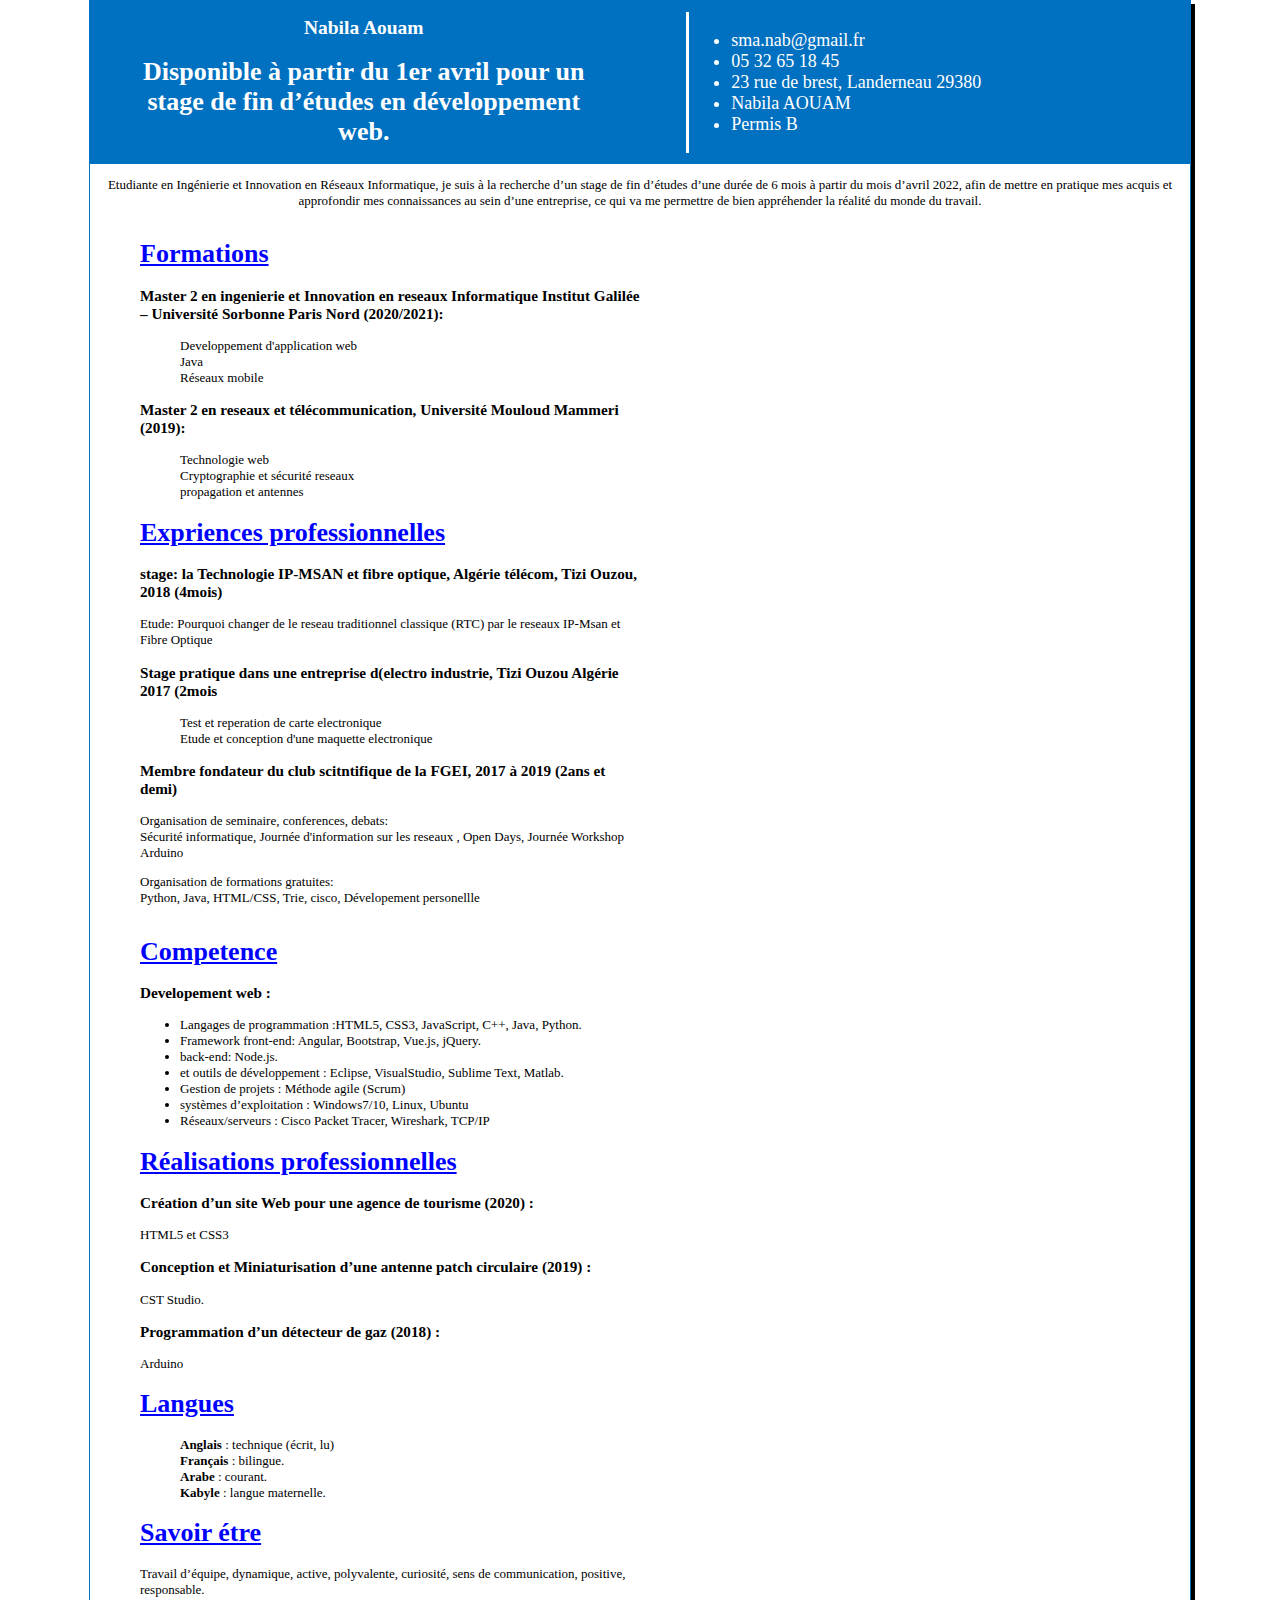
<file: tp1/index.html>
<!DOCTYPE html>
<html lang="en">
<head>
    <meta charset="UTF-8">
    <meta http-equiv="X-UA-Compatible" content="IE=edge">
    <meta name="viewport" content="width=, initial-scale=1.0">
    
    <link rel="stylesheet" href="style.css">
    <title>CV de Nabila AOUAM </title>
</head>

<body id="bloc_page">
    <div >
    <header id="infoHaut"> 

        <div id="description">
        <h2>Nabila Aouam</h2>
        <h1>Disponible à partir du 1er avril 
            pour un stage de fin d’études en 
            développement web.</h1>
        </div>

    <nav id="coordonnées">
        <ul>
            <li>  sma.nab@gmail.fr </li>
            <li>  05 32 65 18 45</li>
            <li>  23 rue de brest, Landerneau 29380</li>
            <li>  Nabila AOUAM </li>
            <li>  Permis B</li>
        </ul>

    </nav>
    </header>
    <section>
    <article>
        <p>Etudiante en Ingénierie et Innovation en Réseaux Informatique, 
            je suis à la recherche d’un stage de fin d’études d’une durée de 6 mois à partir du mois d’avril 2022, 
            afin de mettre en pratique mes acquis et approfondir mes connaissances au sein d’une entreprise,
            ce qui va me permettre de bien appréhender la réalité du monde du travail.</p>
    </article>
    </section>
    <div id="information">

    <div id="infoGauche">
        <div class="titre"> 
            <h1> Formations </a></h1>
            <div class="sous_titre">
                <h3> Master 2 en ingenierie et Innovation en reseaux Informatique
                
                    Institut Galilée –  Université Sorbonne Paris Nord (2020/2021):</h3>
                    <ul>
                        <li>Developpement d'application web</li>
                        <li>Java</li>
                        <li>Réseaux mobile</li>
                    </ul>

            </div>
            <div class="sous_titre">
                <h3> Master 2 en reseaux et télécommunication, Université Mouloud Mammeri (2019):</h3>
                <ul> 
                    <li>Technologie web</li>
                    <li>Cryptographie et sécurité reseaux </li>
                    <li>propagation et antennes</li>
                </ul>

            </div>

        </div>

        <div class="titre">
            <h1>Expriences professionnelles</h1>
            <div class="sous_titre">
                <h3>stage: la Technologie IP-MSAN  et fibre optique, Algérie télécom, Tizi Ouzou, 2018 (4mois) </h3>
                <p> Etude: Pourquoi changer de le reseau traditionnel classique (RTC) par le reseaux IP-Msan et Fibre Optique</p>
            </div>
        <div class="sous_titre">
            <h3> Stage pratique dans une entreprise d(electro industrie, Tizi Ouzou Algérie 2017 (2mois</h3>
            <ul>
                <li>
                    Test et reperation de carte electronique 
                </li>
                <li>
                    Etude et conception d'une maquette electronique 
                </li>
            </ul>
            </div>
            <div class="sous_titre">
                <h3>Membre fondateur du club scitntifique de la FGEI, 2017 à 2019 (2ans et demi)</h3>
                <p>Organisation de seminaire, conferences, debats: </br>
                Sécurité informatique, Journée d'information sur les reseaux , Open Days, Journée Workshop Arduino</p>
                <p>Organisation de formations gratuites: </br>
                Python, Java, HTML/CSS, Trie, cisco, Dévelopement personellle </p>
            </div>

        </div>
        </div>

    </div>


    <div id="infoDroite">
    
        <div class="titre">
            <h1>Competence</h1>
            <h3>Developement web :</h3>
            <ul>
                <li>Langages de programmation :HTML5, CSS3, JavaScript, C++, Java, Python. </li>
                <li> Framework front-end: Angular, Bootstrap, Vue.js, jQuery.</li>
                <li> back-end: Node.js. </li>
                <li> et outils de développement : Eclipse, VisualStudio, Sublime Text, Matlab.</li>
                <li> Gestion de projets : Méthode agile (Scrum)</li>
                <li>systèmes d’exploitation : Windows7/10, Linux, Ubuntu </li>
                <li> Réseaux/serveurs : Cisco Packet Tracer, Wireshark, TCP/IP </li>

            </ul>

    </div>

    <div class="titre">
        <h1>Réalisations professionnelles</h1>
        
        
    <h3>Création d’un site Web pour une agence de tourisme (2020) : </h3>
    <p>HTML5 et CSS3 </p>
        <h3> Conception et Miniaturisation d’une antenne patch circulaire (2019) : </h3>
    <p>CST Studio. </p>
            <h3> Programmation d’un détecteur de gaz (2018) : </h3>
        <p> Arduino </p>
    </div>

    <div id="langues">
        <h1>Langues</h1>
        <ul>
        <li>  <strong> Anglais </strong>: technique (écrit, lu)  </li>
                <li> <strong>  Français</strong> : bilingue. </li>
                <li>  <strong> Arabe</strong> : courant.</li>
                <li> <strong>  Kabyle</strong> : langue maternelle.</li>

        </ul>
    </div>


    <div class="sous_titre">
        <h1>Savoir étre </h1>
        <p>Travail d’équipe, dynamique, active, polyvalente, curiosité, 
            sens de communication, positive, responsable.
        </p>


    </div>
    </div>
</div>
</div>
    
</body>
</html>
</file>
<file: tp1/style.css>
body {
    font-family: tahoma, "Times New Roman", Times, serif;
    font-size: small;
  }
  
  #bloc_page {
    width: 1100px;
    margin: auto;
    border: 1px solid rgb(0, 112, 192);
    box-shadow: 4px 4px 0px black;
  }
  
  #information h1 {
    color: blue;
    text-decoration: underline;
  }
  #information {
    display: flex;
    flex-direction: row;
    justify-content: space-around;
  }
  #infoGauche {
    width: 500px;
    margin-left: 0%;
    margin-right: 500px;
  }
  
  #infoGauche ul {
    list-style-type: none;
    
  }
  
  a {
    text-decoration: none;
    color: rgb(0, 112, 192);
  }
  
  #infoDroite {
    width: 500px;
    margin-left: 50px;
  }
  #infoDroite h1 {
    text-decoration: underline;

   color: blue;
  }
  
  #langues ul {
    list-style-type: none;
  }
  header {
    display: flex;
    background-color: rgb(0, 112, 192);
    color: white;
    flex-direction: row;
    height: auto;
    align-items: center;
    justify-content: space-around;
  }
  a :hover {
    color: brown;
  }
  
  #information {
    justify-content: space-around;
  }
  
  #coordonnées {
    border-left: solid white;
    justify-content: center;
    font-size: large;
    font-family: tahoma, Cambria, Cochin, Georgia, Times, "Times New Roman", serif;
    width: 450px;
    padding-left: 2px;
  }
  
  #description {
    text-align: center;
    width: 450px;
  }
  
  article p {
    text-align: center;
    font-size: 13px;
  }
  body {
    font-family: tahoma, "Times New Roman", Times, serif;
    font-size: small;
  }
  
  #bloc_page {
    width: 1100px;
    margin: auto;
    border: 1px solid rgb(0, 112, 192);
    box-shadow: 4px 4px 0px black;
  }
  
  #information h1 {
    color: blue;
    text-decoration: underline;
  }
  #information {
    display: flex;
    flex-direction: row;
    justify-content: space-around;
  }
  #infoGauche {
    width: 500px;
  }
  
  #infoGauche ul {
    list-style-type: none;
  }
  
  a {
    text-decoration: none;
    color: rgb(0, 112, 192);
  }
  
  #infoDroite {
    width: 500px;
  }
  
  #langues ul {
    list-style-type: none;
  }
  header {
    display: flex;
    background-color: rgb(0, 112, 192);
    color: white;
    flex-direction: row;
    height: auto;
    align-items: center;
    justify-content: space-around;
  }
  a :hover {
    color: brown;
  }
  
  #information {
    justify-content: space-around;
  }
  
  #coordonnées {
    border-left: solid white;
    justify-content: center;
    font-size: large;
    font-family: tahoma, Cambria, Cochin, Georgia, Times, "Times New Roman", serif;
    width: 450px;
    padding-left: 2px;
  }
  
  #description {
    text-align: center;
    width: 450px;
  }
  
  article p {
    text-align: center;
    font-size: 13px;
  }
  body {
    font-family: tahoma, "Times New Roman", Times, serif;
    font-size: small;
  }
  
  #bloc_page {
    width: 1100px;
    margin: auto;
    border: 1px solid rgb(0, 112, 192);
    box-shadow: 4px 4px 0px black;
  }
  
  #information h1 {
    color: blue;
    text-decoration: underline;
  }
  #information {
    display: flex;
    flex-direction: row;
    justify-content: space-around;
  }
  #infoGauche {
    width: 500px;
  }
  
  #infoGauche ul {
    list-style-type: none;
  }
  
  a {
    text-decoration: none;
    color: rgb(0, 112, 192);
  }
  
  #infoDroite {
    width: 500px;
  }
  
  #langues ul {
    list-style-type: none;
  }
  header {
    display: flex;
    background-color: rgb(0, 112, 192);
    color: white;
    flex-direction: row;
    height: auto;
    align-items: center;
    justify-content: space-around;
  }
  a :hover {
    color: brown;
  }
  
  #information {
    justify-content: space-around;
  }
  
  #coordonnées {
    border-left: solid white;
    justify-content: center;
    font-size: large;
    font-family: tahoma, Cambria, Cochin, Georgia, Times, "Times New Roman", serif;
    width: 450px;
    padding-left: 2px;
  }
  
  #description {
    text-align: center;
    width: 450px;
  }
  
  article p {
    text-align: center;
    font-size: 13px;
  }
</file>
